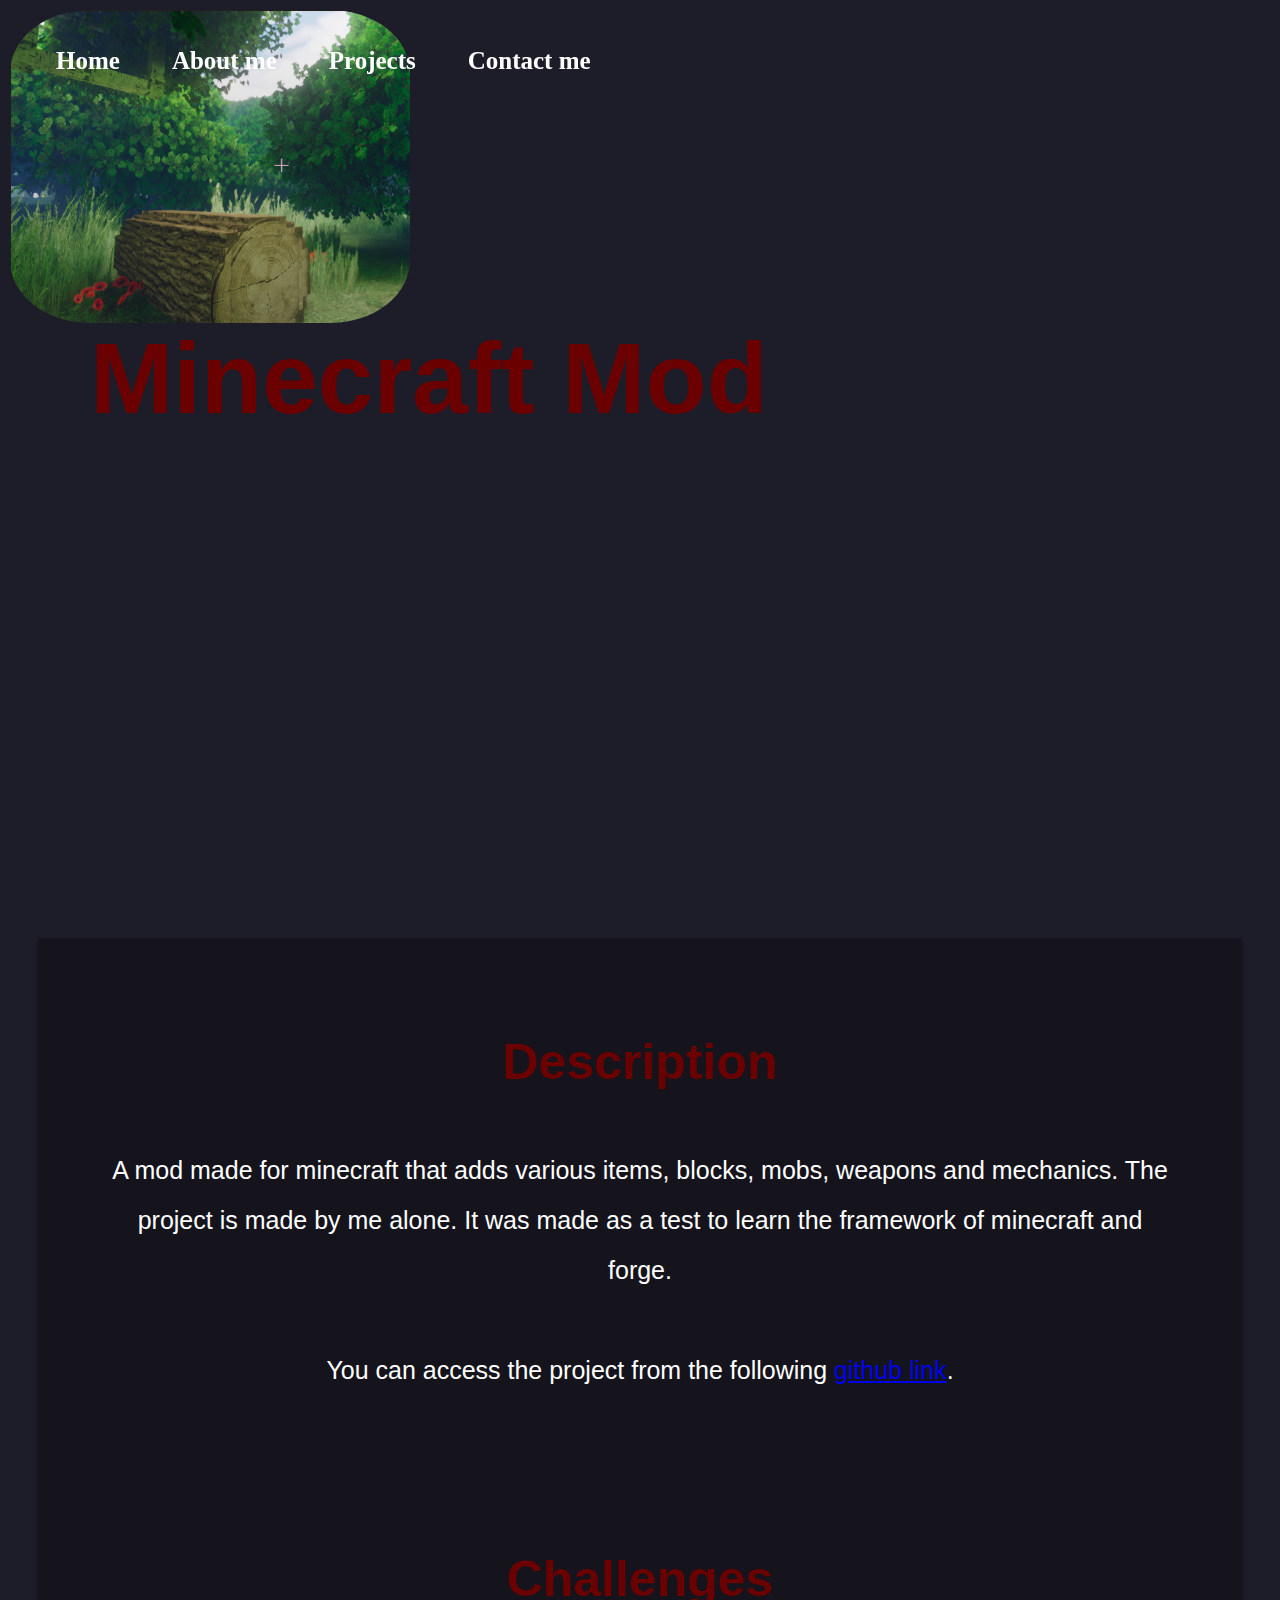
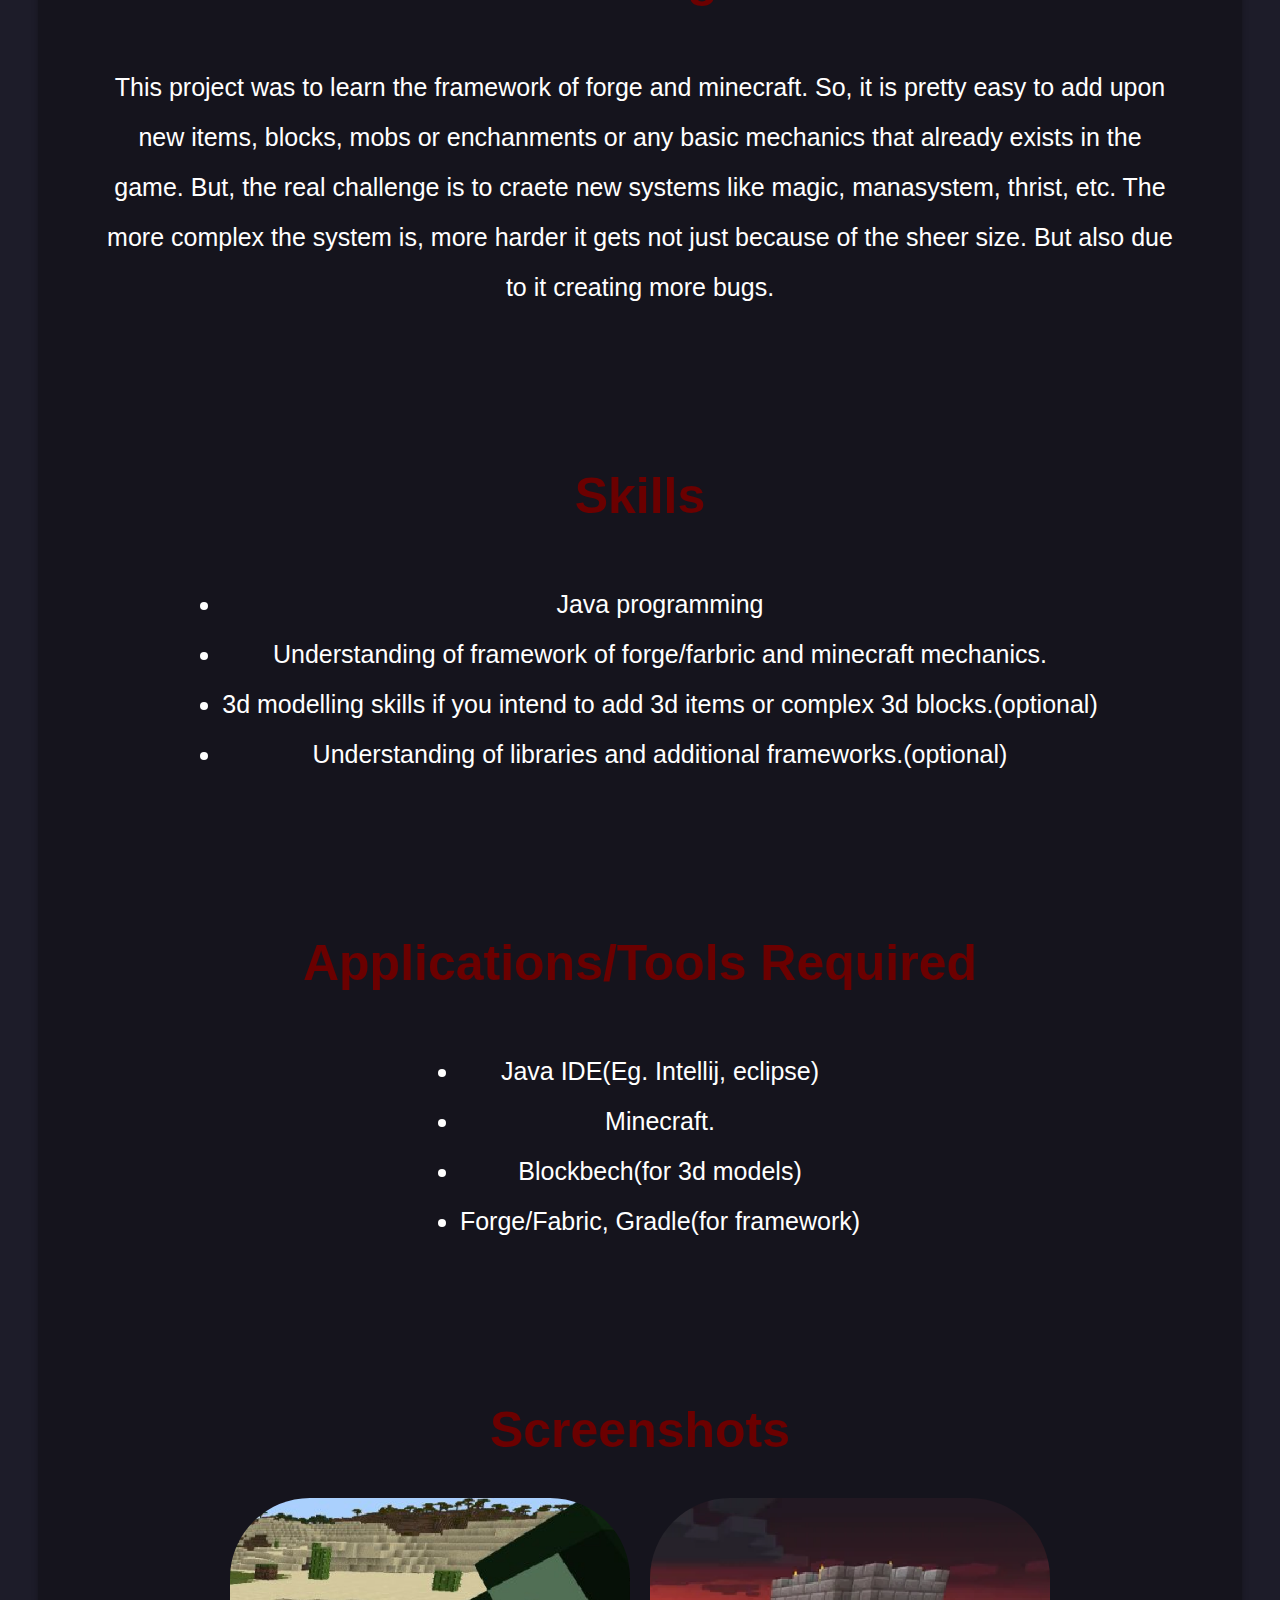
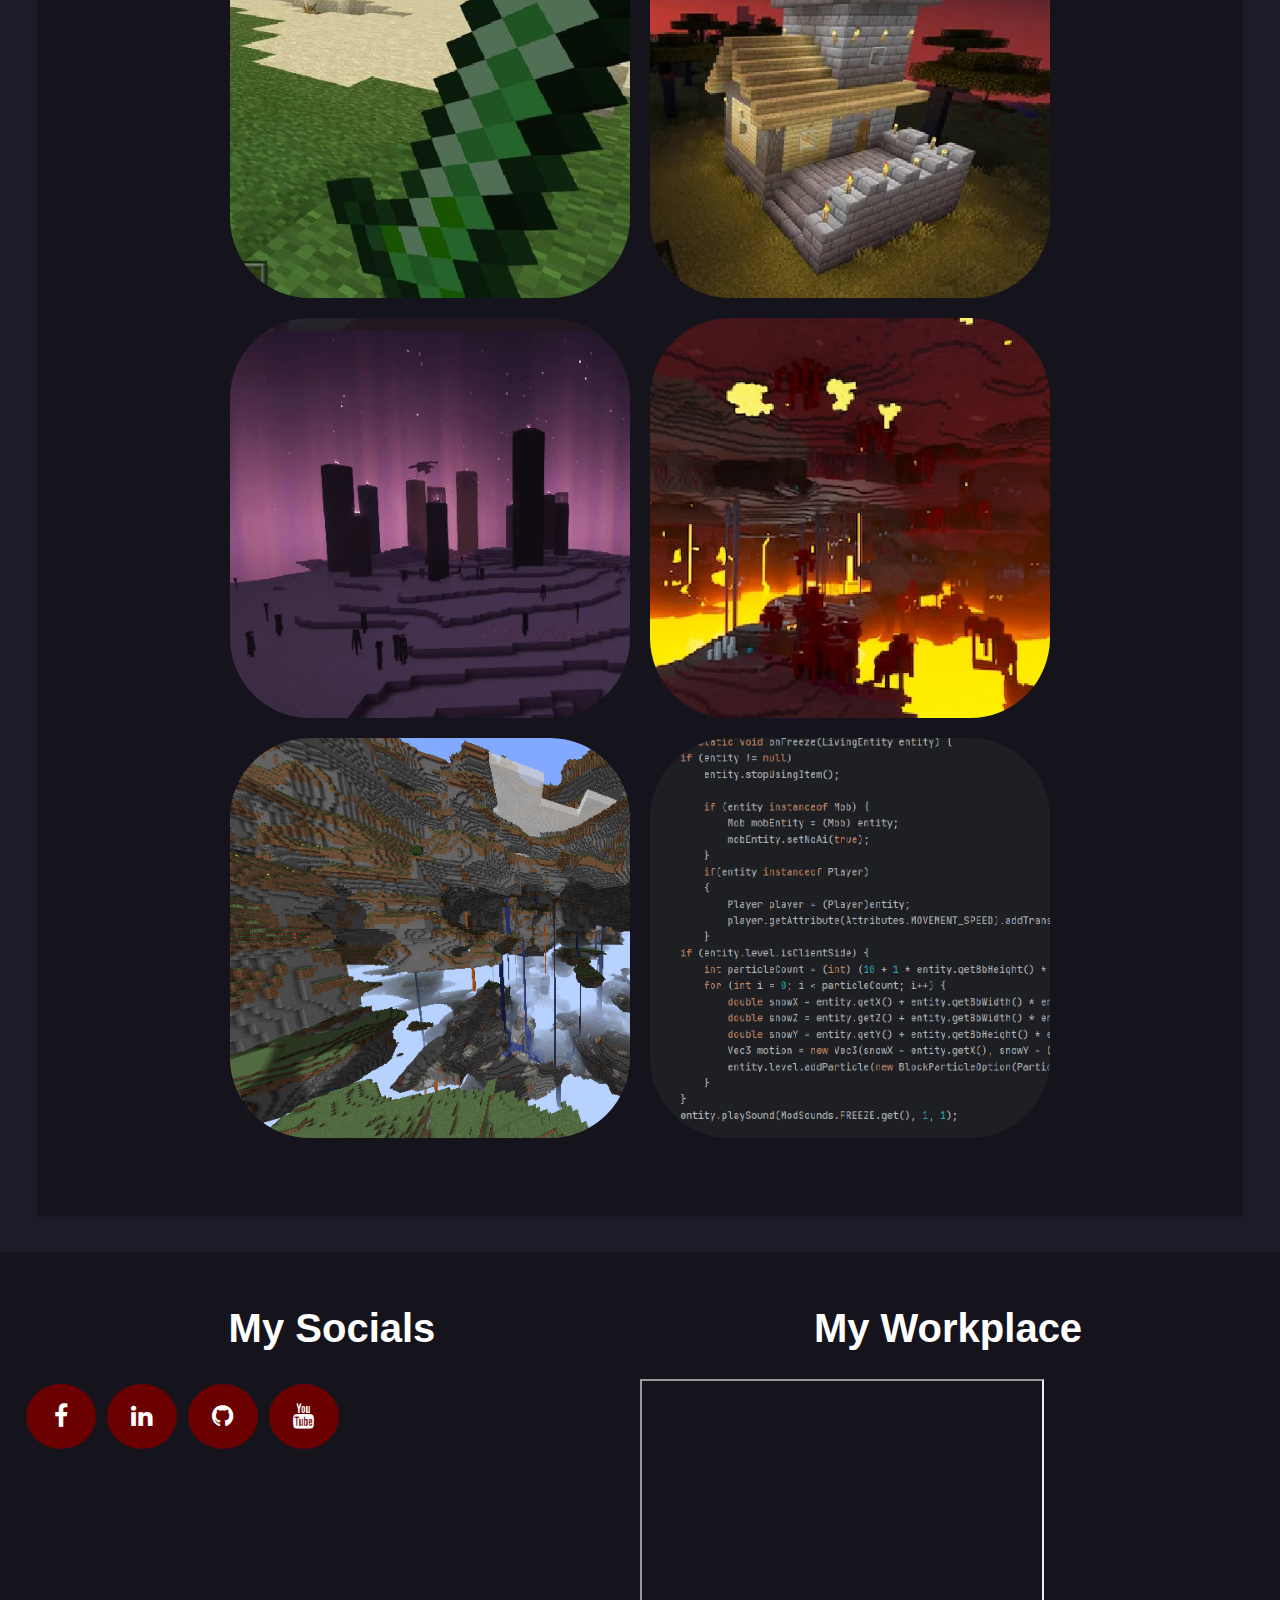
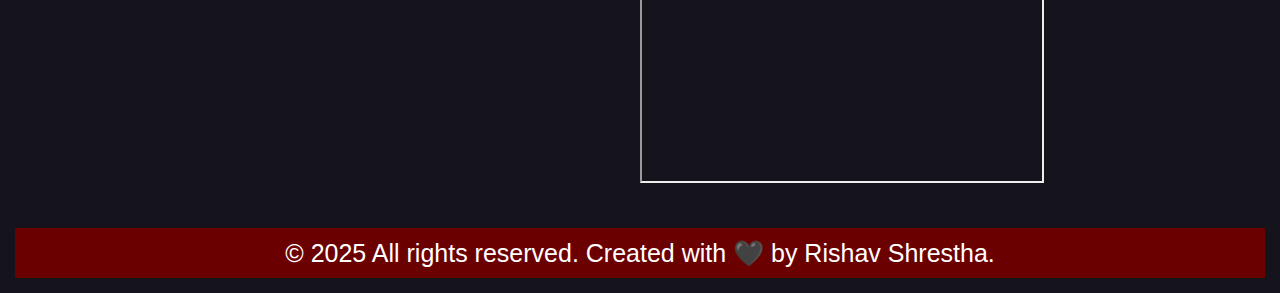
<file: minecraft.html>
<!DOCTYPE html>
<html lang="en">
  <head>
    <meta charset="UTF-8">
    <meta name="description" content="Portfolio of Rishav Shrestha.">
    <meta name="keywords" content="HTML, CSS, Portfolio">
    <meta name="author" content="Rishav Shrestha">
    <meta name="viewport" content="width=device-width, initial-scale=1.0">
    <title>Rishav Shrestha</title>
  </head>
  <body>
    <!-- Navigation bar -->
    <header id="menu" class="navbar">
      <div id="menu-inner">
        <button class="navbar-toggle" onclick="toggleMenu()">☰</button>
        <ul id="nav-links" class="navlinks">
          <li><a href="index.html">Home</a></li>
          <li><a href="profile.html">About me</a></li>
          <li><a href="project.html">Projects</a></li>
          <li><a href="contact.html">Contact me</a></li>
        </ul>
      </div>
    </header>
    
    <div id="home" class="home">
      <div id="text">
        <h2 >Minecraft Mod</h2>
      </div>
      <div id="background">
        <img src="image/front/minecrafthome.png">
        <div class="overlay"></div>
      </div>
    </div>
    
    <!-- Project Section -->
    <div id="project">
      <div id="project-inner">
      <div id="project-item">
        <h1 class="title">Description</h1>
          <p>A mod made for minecraft that adds various items, blocks, mobs, weapons and mechanics. The project is made by me alone. It was made as a test to learn the framework of minecraft and forge.</p>
          <p>You can access the project from the following <a href="https://github.com/Psychowolves/RPGmod">github link</a>.</p>
      </div>
      <div id="project-item">
        <h1 class="title">Challenges</h1>
        <p>This project was to learn the framework of forge and minecraft. So, it is pretty easy to add upon new items, blocks, mobs or enchanments or any basic mechanics that already exists in the game. But, the real challenge is to craete new systems like magic, manasystem, thrist, etc. The more complex the system is, more harder it gets not just because of the sheer size. But also due to it creating more bugs.</p>
      </div>
      <div id="project-item">
        <h1 class="title">Skills</h1>
        <ul>
          <li>Java programming</li>
          <li>Understanding of framework of forge/farbric and minecraft mechanics.</li>
          <li>3d modelling skills if you intend to add 3d items or complex 3d blocks.(optional)</li>
          <li>Understanding of libraries and additional frameworks.(optional)</li>
        </ul>
      </div>
      <div id="project-item">
        <h1 class="title">Applications/Tools Required</h1>
        <ul>
          <li>Java IDE(Eg. Intellij, eclipse)</li>
          <li>Minecraft.</li>
          <li>Blockbech(for 3d models)</li>
          <li>Forge/Fabric, Gradle(for framework)</li>
        </ul>
      </div>
      <div id="project-item" >
        <h1 class="title" >Screenshots</h1>
        <div id="screenshot">
          <img src="image/minecraft/1.png" alt="Minecraft mod Screenshots">
          <img src="image/minecraft/2.png" alt="">
          <img src="image/minecraft/3.png" alt="">
          <img src="image/minecraft/4.png" alt="">
          <img src="image/minecraft/5.png" alt="">
          <img src="image/minecraft/6.png" alt="">

        </div>
       
        </div>
        
      </div>
    </div>
  </div>
</div>

    <!-- Footer -->
    <footer class="footer">
      <div id="footer-inner">
        <div class="main">
          <h1 class="title">My Socials</h1>
          <a href="https://www.facebook.com/wolf.hype.10" class="fa fa-facebook"></a>
          <a href="https://www.linkedin.com/in/rishav-shrestha-7aab63310/" class="fa fa-linkedin"></a>
          <a href="https://github.com/Psychowolves" class="fa fa-github"></a>
          <a href="https://www.youtube.com/@RishavShrestha-c5n" class="fa fa-youtube"></a>
        </div>
        <div class="aside">
          <h1 class="title">My Workplace</h1>
          <iframe src="https://www.google.com/maps/embed?pb=!1m18!1m12!1m3!1d4064.2601739092424!2d26.94413421922696!3d60.47002832907582!2m3!1f0!2f0!3f0!3m2!1i1024!2i768!4f13.1!3m3!1m2!1s0x46910b48b1344109%3A0x6bb4d5fba398cc1a!2sSouth-Eastern%20Finland%20University%20of%20Applied%20Sciences%20XAMK%2C%20Kotka%20Campus!5e1!3m2!1sen!2sfi!4v1744245580613!5m2!1sen!2sfi"></iframe>
        </div>
      </div>
      <div class="footersticky">
        <p>© 2025 All rights reserved. Created with 🖤 by Rishav Shrestha.</p>
      </div>
    </footer>

    <script src="script.js"></script>
    <link rel="stylesheet" href="projectoverview.css">
    <link rel="stylesheet" href="https://cdnjs.cloudflare.com/ajax/libs/font-awesome/4.7.0/css/font-awesome.min.css">
  </body>
</html>
</file>
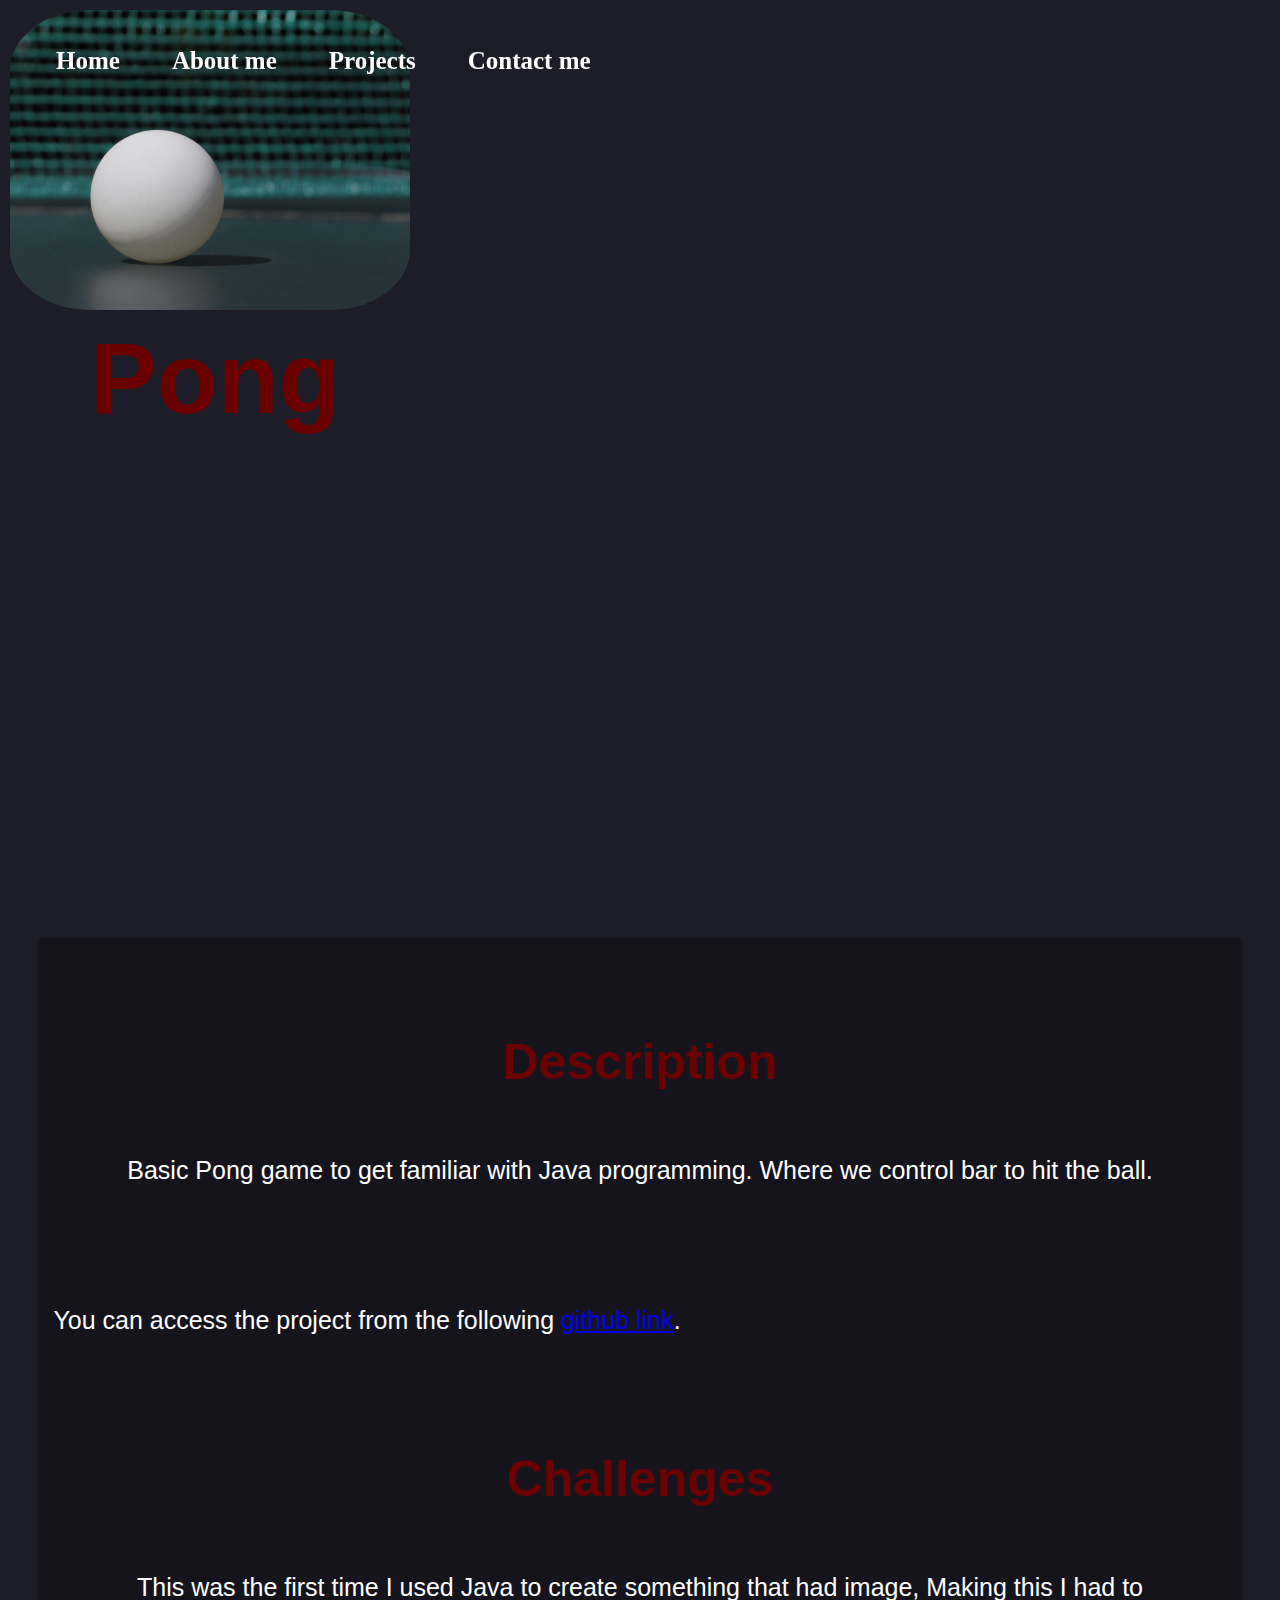
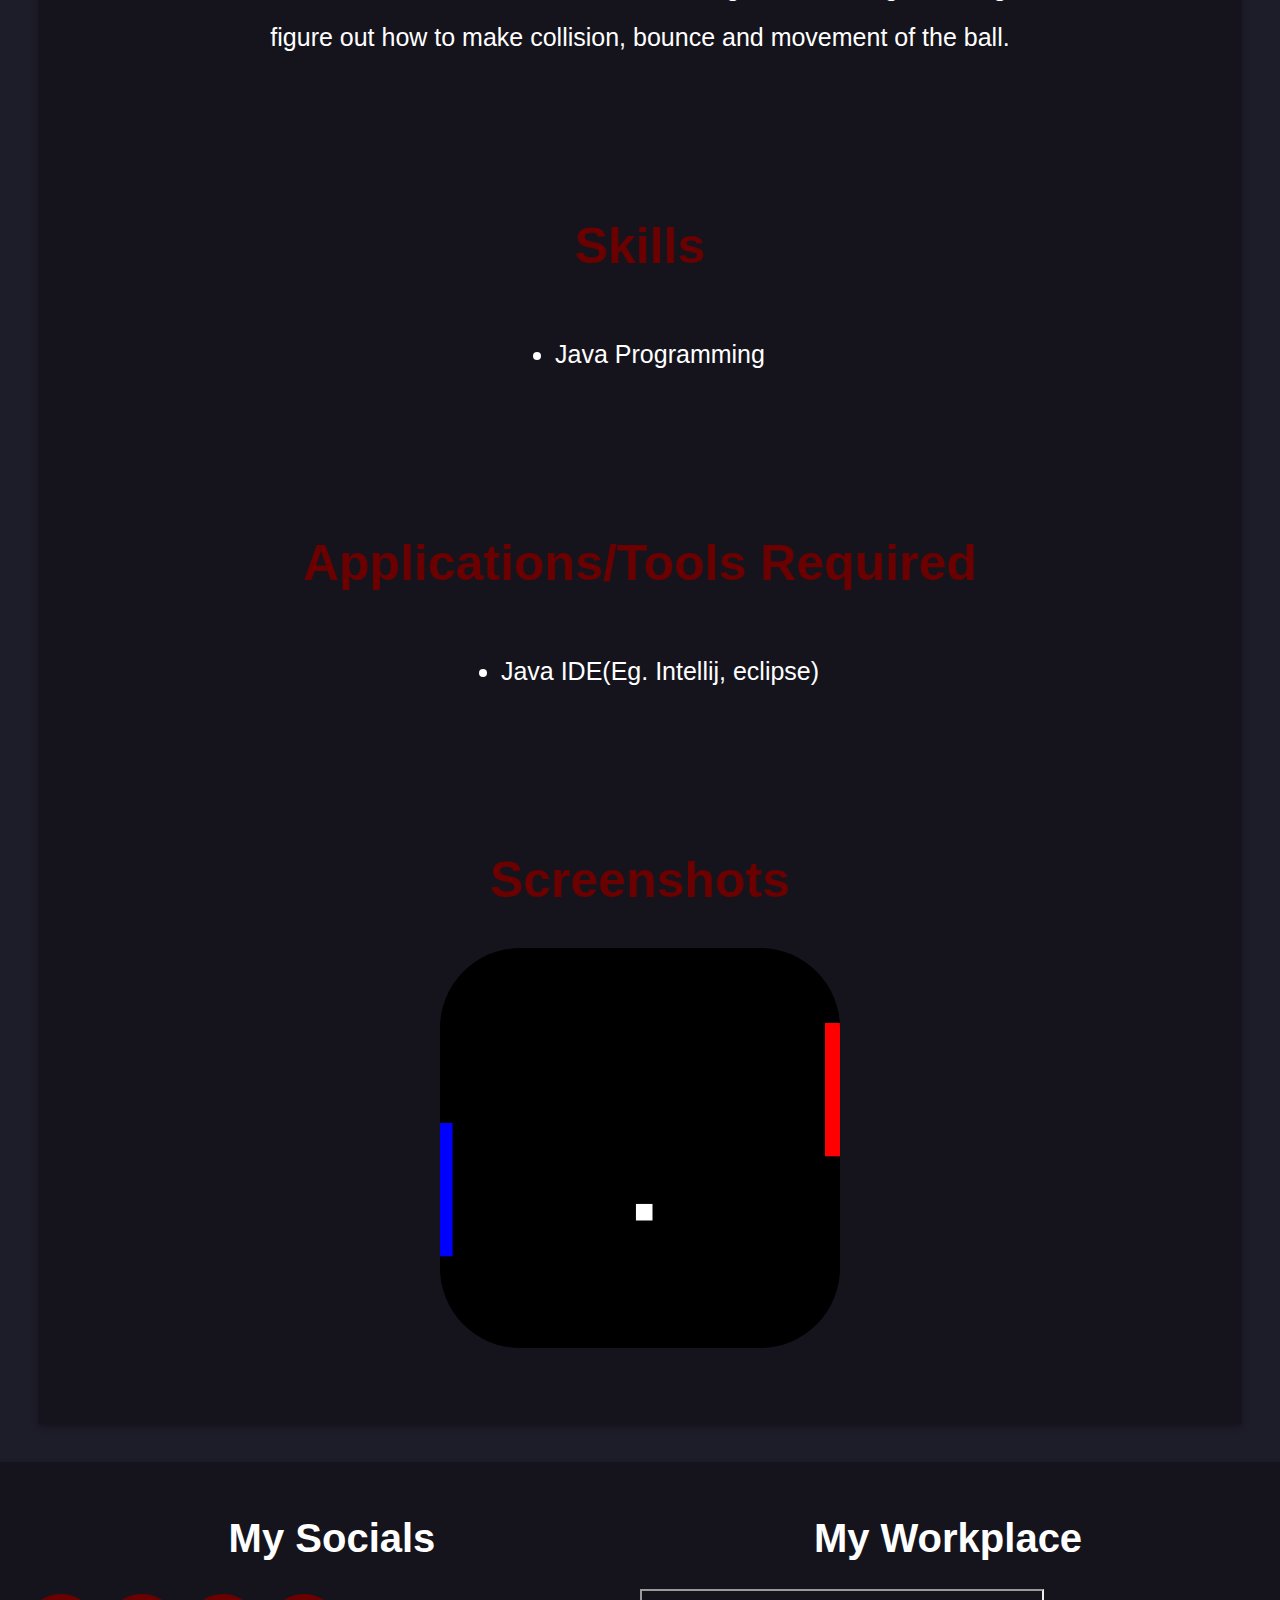
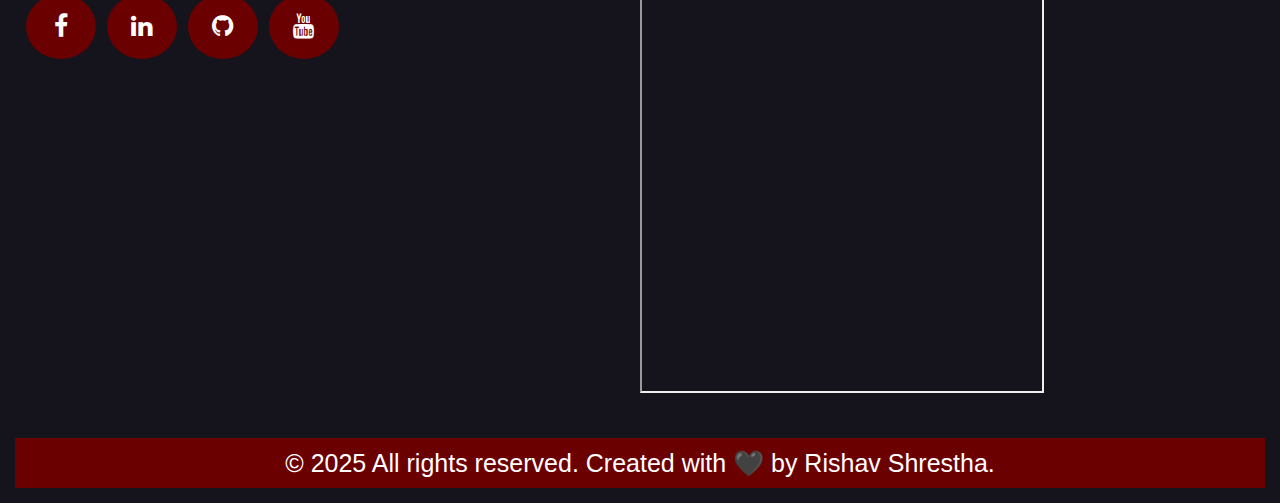
<file: pong.html>
<!DOCTYPE html>
<html lang="en">
  <head>
    <meta charset="UTF-8">
    <meta name="description" content="Portfolio of Rishav Shrestha.">
    <meta name="keywords" content="HTML, CSS, Portfolio">
    <meta name="author" content="Rishav Shrestha">
    <meta name="viewport" content="width=device-width, initial-scale=1.0">
    <title>Rishav Shrestha</title>
  </head>
  <body>
    <!-- Navigation bar -->
    <header id="menu" class="navbar">
      <div id="menu-inner">
        <button class="navbar-toggle" onclick="toggleMenu()">☰</button>
        <ul id="nav-links" class="navlinks">
            <li><a href="index.html">Home</a></li>
            <li><a href="profile.html">About me</a></li>
            <li><a href="project.html">Projects</a></li>
            <li><a href="contact.html">Contact me</a></li>
        </ul>
      </div>
    </header>
    
    <div id="home" class="home">
      <div id="text">
        <h2 >Pong</h2>
      </div>
      <div id="background">
        <img src="image/front/ponghome.png">
        <div class="overlay"></div>
      </div>
    </div>
    
   <!-- Project Section -->
   <div id="project">
    <div id="project-inner">
    <div id="project-item">
      <h1 class="title">Description</h1>
        <p>Basic Pong game to get familiar with Java programming. Where we control bar to hit the ball.</p>
    </div>
    <p>You can access the project from the following <a href="https://github.com/Psychowolves/PONG">github link</a>.</p>
    <div id="project-item">
      <h1 class="title">Challenges</h1>
      <p>This was the first time I used Java to create something that had image, Making this I had to figure out how to make collision, bounce and movement of the ball.
      </p>
    </div>
    <div id="project-item">
      <h1 class="title">Skills</h1>
      <ul>
        <li>Java Programming</li>
      </ul>
    </div>
    <div id="project-item">
      <h1 class="title">Applications/Tools Required</h1>
      <ul>
        <li>Java IDE(Eg. Intellij, eclipse)</li>
      </ul>
    </div>
    <div id="project-item" >
      <h1 class="title" >Screenshots</h1>
      <div id="screenshot">
        <img src="image/pong.png" alt="Pong Screenshots">
      
    </div>
  </div>
</div>
</div>

    <!-- Footer -->
    <footer class="footer">
      <div id="footer-inner">
        <div class="main">
          <h1 class="title">My Socials</h1>
          <a href="https://www.facebook.com/wolf.hype.10" class="fa fa-facebook"></a>
          <a href="https://www.linkedin.com/in/rishav-shrestha-7aab63310/" class="fa fa-linkedin"></a>
          <a href="https://github.com/Psychowolves" class="fa fa-github"></a>
          <a href="https://www.youtube.com/@RishavShrestha-c5n" class="fa fa-youtube"></a>
        </div>
        <div class="aside">
          <h1 class="title">My Workplace</h1>
          <iframe src="https://www.google.com/maps/embed?pb=!1m18!1m12!1m3!1d4064.2601739092424!2d26.94413421922696!3d60.47002832907582!2m3!1f0!2f0!3f0!3m2!1i1024!2i768!4f13.1!3m3!1m2!1s0x46910b48b1344109%3A0x6bb4d5fba398cc1a!2sSouth-Eastern%20Finland%20University%20of%20Applied%20Sciences%20XAMK%2C%20Kotka%20Campus!5e1!3m2!1sen!2sfi!4v1744245580613!5m2!1sen!2sfi"></iframe>
        </div>
      </div>
      <div class="footersticky">
        <p>© 2025 All rights reserved. Created with 🖤 by Rishav Shrestha.</p>
      </div>
    </footer>

    <script src="script.js"></script>
    <link rel="stylesheet" href="projectoverview.css">
    <link rel="stylesheet" href="https://cdnjs.cloudflare.com/ajax/libs/font-awesome/4.7.0/css/font-awesome.min.css">
  </body>
</html>
</file>
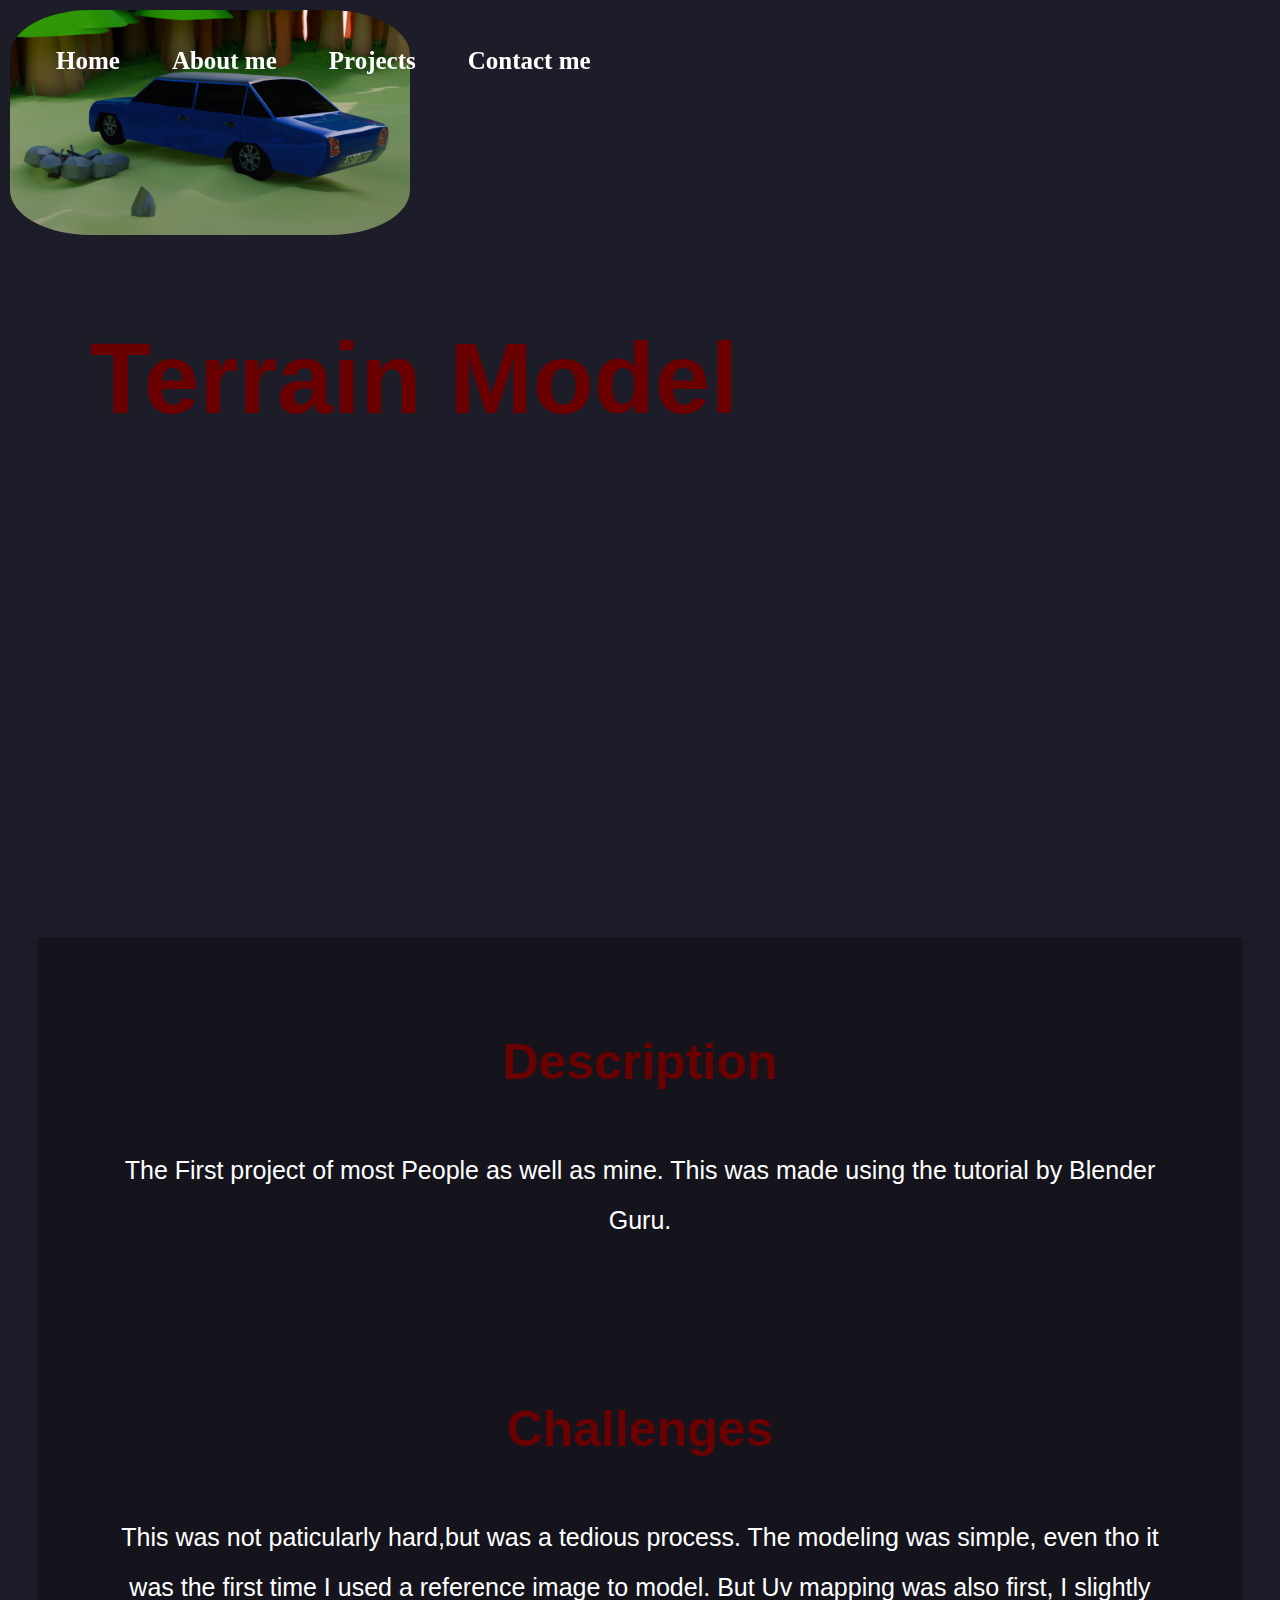
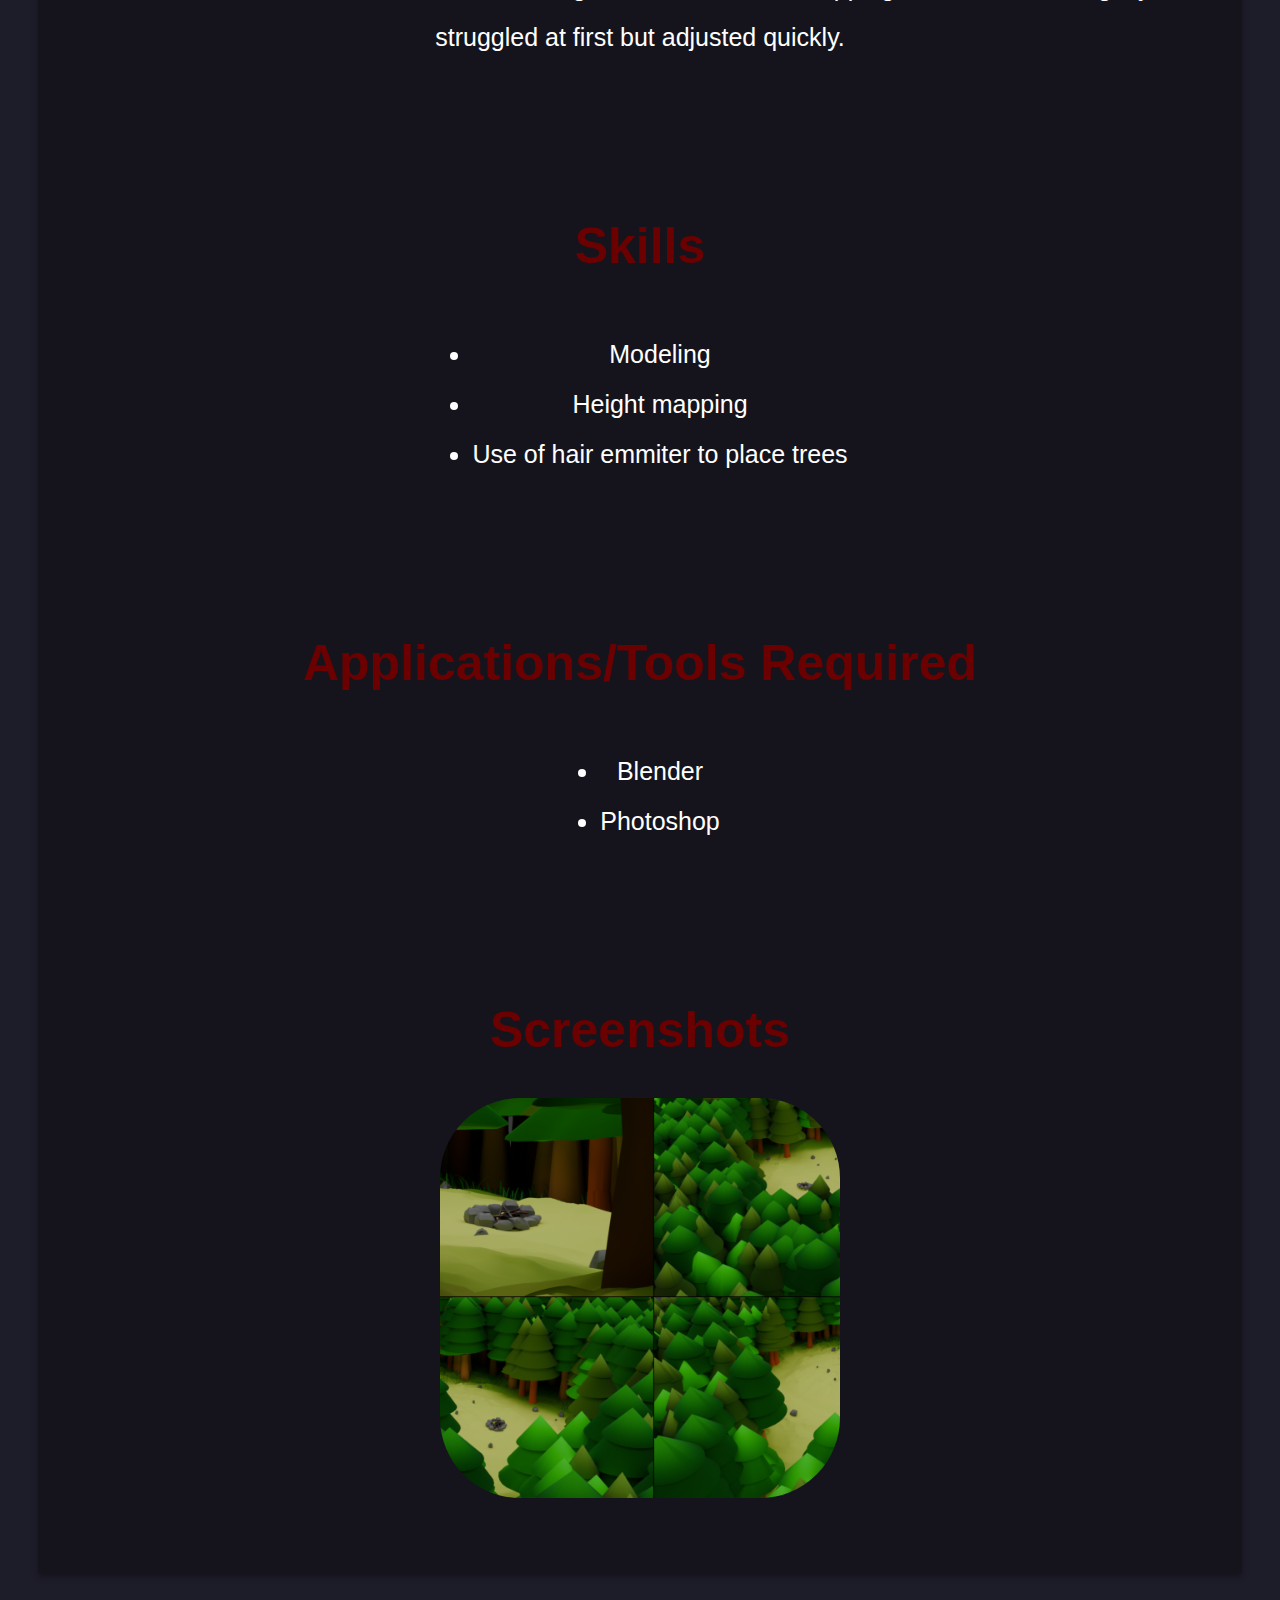
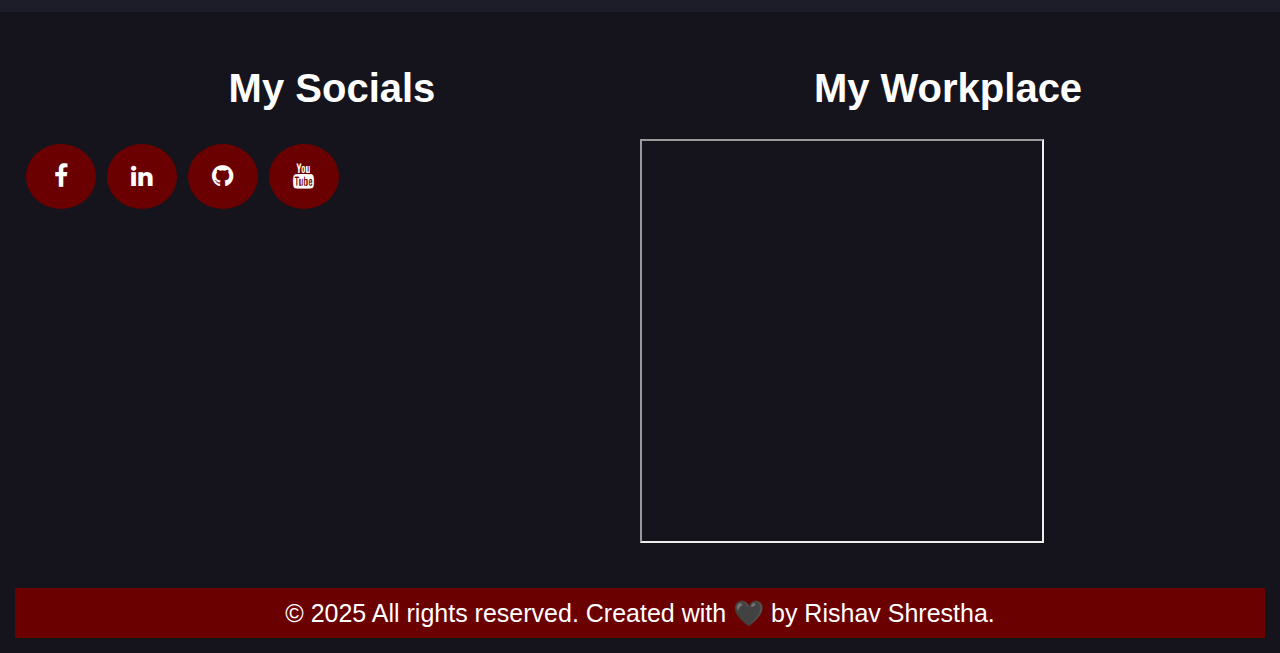
<file: Terrain.html>
<!DOCTYPE html>
<html lang="en">
  <head>
    <meta charset="UTF-8">
    <meta name="description" content="Portfolio of Rishav Shrestha.">
    <meta name="keywords" content="HTML, CSS, Portfolio">
    <meta name="author" content="Rishav Shrestha">
    <meta name="viewport" content="width=device-width, initial-scale=1.0">
    <title>Rishav Shrestha</title>
  </head>
  <body>
    <!-- Navigation bar -->
    <header id="menu" class="navbar">
      <div id="menu-inner">
        <button class="navbar-toggle" onclick="toggleMenu()">☰</button>
        <ul id="nav-links" class="navlinks">
          <li><a href="index.html">Home</a></li>
          <li><a href="profile.html">About me</a></li>
          <li><a href="project.html">Projects</a></li>
          <li><a href="contact.html">Contact me</a></li>
        </ul>
      </div>
    </header>
    
    <div id="home" class="home">
      <div id="text">
        <h2 >Terrain Model</h2>
      </div>
      <div id="background">
        <img src="image/front/terrainhome.png">
        <div class="overlay"></div>
      </div>
    </div>
    
   <!-- Project Section -->
   <div id="project">
    <div id="project-inner">
    <div id="project-item">
      <h1 class="title">Description</h1>
        <p>The First project of most People as well as mine. This was made using the tutorial by Blender Guru.</p>
    </div>
    <div id="project-item">
      <h1 class="title">Challenges</h1>
      <p>This was not paticularly hard,but was a tedious process. The modeling was simple, even tho it was the first time I used a reference image to model. But Uv mapping was also first, I slightly struggled at first but adjusted quickly.
      </p>
    </div>
    <div id="project-item">
      <h1 class="title">Skills</h1>
      <ul>
        <li>Modeling</li>
        <li>Height mapping</li>
        <li>Use of hair emmiter to place trees</li>
      </ul>
    </div>
    <div id="project-item">
      <h1 class="title">Applications/Tools Required</h1>
      <ul>
        <li>Blender</li>
        <li>Photoshop</li>
      </ul>
    </div>
    <div id="project-item" >
      <h1 class="title" >Screenshots</h1>
      <div id="screenshot">
        <img src="image/terrain.png" alt="Terrain Screenshots">
      
    </div>
  </div>
</div>
</div>

    <!-- Footer -->
    <footer class="footer">
      <div id="footer-inner">
        <div class="main">
          <h1 class="title">My Socials</h1>
          <a href="https://www.facebook.com/wolf.hype.10" class="fa fa-facebook"></a>
          <a href="https://www.linkedin.com/in/rishav-shrestha-7aab63310/" class="fa fa-linkedin"></a>
          <a href="https://github.com/Psychowolves" class="fa fa-github"></a>
          <a href="https://www.youtube.com/@RishavShrestha-c5n" class="fa fa-youtube"></a>
        </div>
        <div class="aside">
          <h1 class="title">My Workplace</h1>
          <iframe src="https://www.google.com/maps/embed?pb=!1m18!1m12!1m3!1d4064.2601739092424!2d26.94413421922696!3d60.47002832907582!2m3!1f0!2f0!3f0!3m2!1i1024!2i768!4f13.1!3m3!1m2!1s0x46910b48b1344109%3A0x6bb4d5fba398cc1a!2sSouth-Eastern%20Finland%20University%20of%20Applied%20Sciences%20XAMK%2C%20Kotka%20Campus!5e1!3m2!1sen!2sfi!4v1744245580613!5m2!1sen!2sfi"></iframe>
        </div>
      </div>
      <div class="footersticky">
        <p>© 2025 All rights reserved. Created with 🖤 by Rishav Shrestha.</p>
      </div>
    </footer>

    <script src="script.js"></script>
    <link rel="stylesheet" href="projectoverview.css">
    <link rel="stylesheet" href="https://cdnjs.cloudflare.com/ajax/libs/font-awesome/4.7.0/css/font-awesome.min.css">
  </body>
</html>
</file>
<file: projectoverview.css>
@import url('root.css');
/* General Styling */

#background video {
    position: absolute;
    top: 0;
    left: 0;
    width: 100%;
    height: 100%;
    object-fit: cover;
    margin: 0;
    z-index: -99;
}

#background .overlay {
    position: absolute;
    top: 0;
    left: 0;
    width: 100%;
    height: 100%;
    object-fit: cover;
    background: linear-gradient(to top, var(--background), rgba(0, 0, 0, 0));
    z-index: 0;
    pointer-events: none;
}

/* Project Page */
#project {
    margin: 3vw;
    padding: 15px;
    background-color: var(--highlight);
    justify-items: center;
    box-shadow: 0 4px 6px rgba(0, 0, 0, 0.3);

}

#project-inner
{
    display: flex;
    flex-direction: column;
    flex-wrap: wrap;
    flex: 1;
    justify-content: flex-start;
}

#project-item
{
    text-align: center;
    display: flex;
    flex-direction: column;
    justify-content: center;
    flex: 1;
    padding: 50px;
}
#project-item ul,
#project-item ul li,
#project-item .title
{
    align-self: center;
}

#screenshot
{
    display: flex;
    flex-direction: row;
    flex-wrap: wrap;
    align-self: center;
    justify-content: center;
}

img {
    width: 100%;
    max-width: 400px;
    height: auto;
    border: --accent2 3px solid;
    object-fit: cover;
    border-radius: 20%;
    margin: 10px;
}
#project-item video {
    width: 500px;
    height: auto;
    border: --accent2 3px solid;
    object-fit: cover;
    align-self: center;
    border-radius: 2%;
    margin: 10px;
}


/* Social Icons */
.fa {
    padding: 20px;
    font-size: 30px;
    width: 30px;
    text-align: center;
    text-decoration: none;
    margin: 5px 2px;
    border-radius: 50%;
    transition: background-color 0.3s ease, transform 0.3s ease ;
}

.fa:hover {
    background-color: var(--accenthover);
    transform: scale(1.02);
}

.fa-facebook,
.fa-linkedin,
.fa-github,
.fa-youtube {
    background: var(--accent);
    color: var(--accent2);
}


/* Responsive Styling */

@media only screen and (max-width: 600px) {
   /* Project Page */
    #project {
        margin: 3vw;
        padding: 15px;
        justify-items: center;

    }

    #project-item p {
        font-size: 2.7vh;
        flex: 1;
    }
    #project-item .title
    {
    line-height: 12vw;
    }
    img {
        width: 70vw;
        height: auto;
     
    }
    #project-item video {
        width: 80vw;
        height: auto;
        border: --accent2 3px solid;
        object-fit: cover;
        align-self: center;
        border-radius: 2%;
        margin: 10px;
    }
}


@media only screen and (max-width: 768px) {
   /* Project Page */
   #project {
    margin: 3vw;
    padding: 15px;
    justify-items: center;

}

#project-item p {
    font-size: 2.7vh;
    flex: 1;
    }
#project-item .title
    {
    line-height: 12vw;
    }
}
</file>
